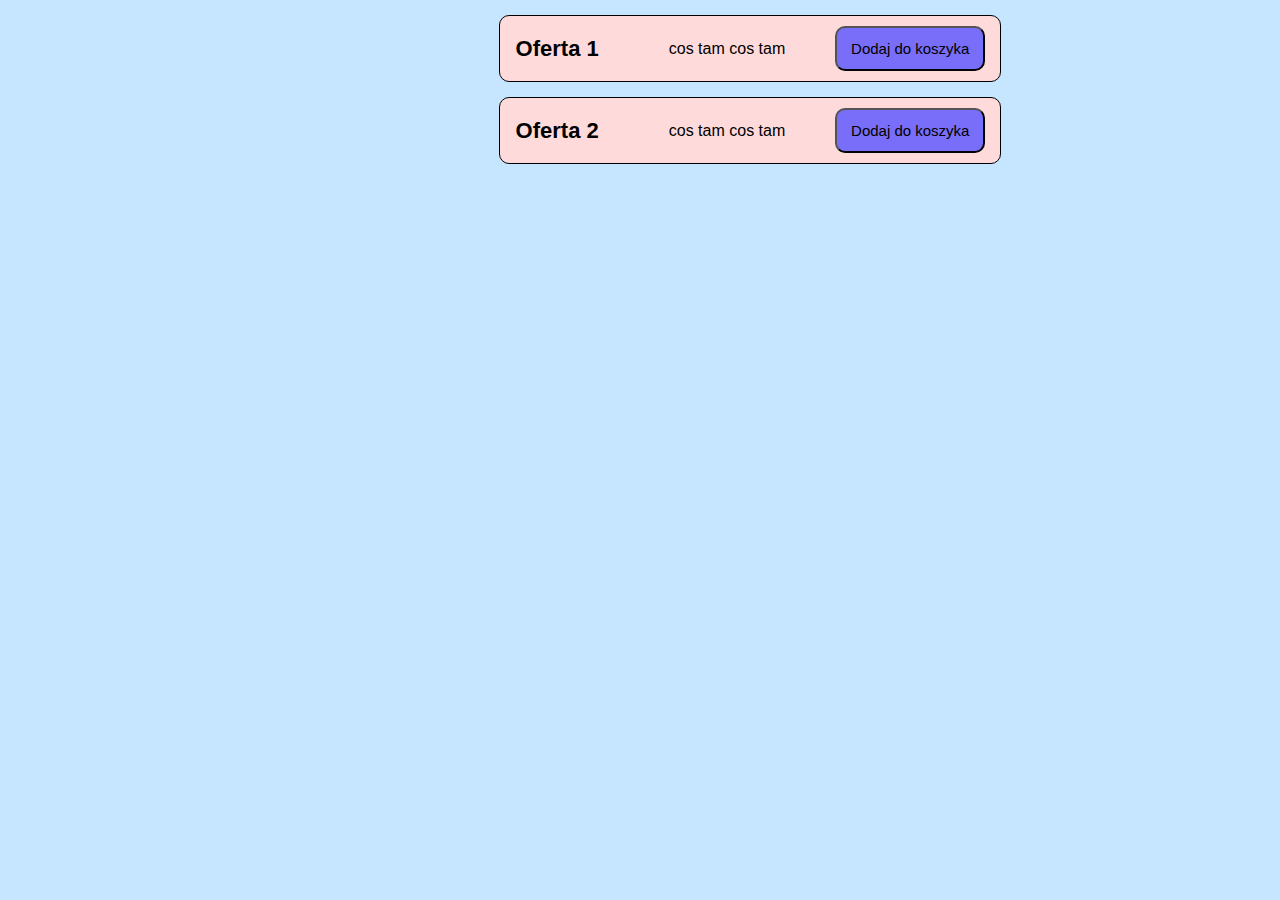
<file: index.html>
<!DOCTYPE html>
<html lang="en">
<head>
    <meta charset="UTF-8">
    <meta http-equiv="X-UA-Compatible" content="IE=edge">
    <meta name="viewport" content="width=device-width, initial-scale=1.0">
    <link rel="stylesheet" href="index.css">
    <title>Shop Cart</title>
</head>
<body id="index-body">
    <script src="app.js" defer></script>
    <noscript>You need to enable Javascript to run this app</noscript>
    <main>
        <section>
            <article id="first-offer">
                <h1 id="first-offer-h1">Oferta 1</h1>  <p>cos tam cos tam</p>
                <button id="add-item-button-first-offer">Dodaj do koszyka</button>
            </article>
            <article id="second-offer">
                <h2 id="second-offer-h2">Oferta 2</h2>  <p>cos tam cos tam</p>
                <button id="add-item-button-second-offer">Dodaj do koszyka</button>
            </article>
            <div id="cart">
                <ul id="list">
                    <button id="continue-button">Kontynuuj zakupy</button> <button class="payment-button"><a href="payment.html">Zapłać</a></button>
                </ul>
            </div>
        </section>
    </main>
</body>
</html>
</file>
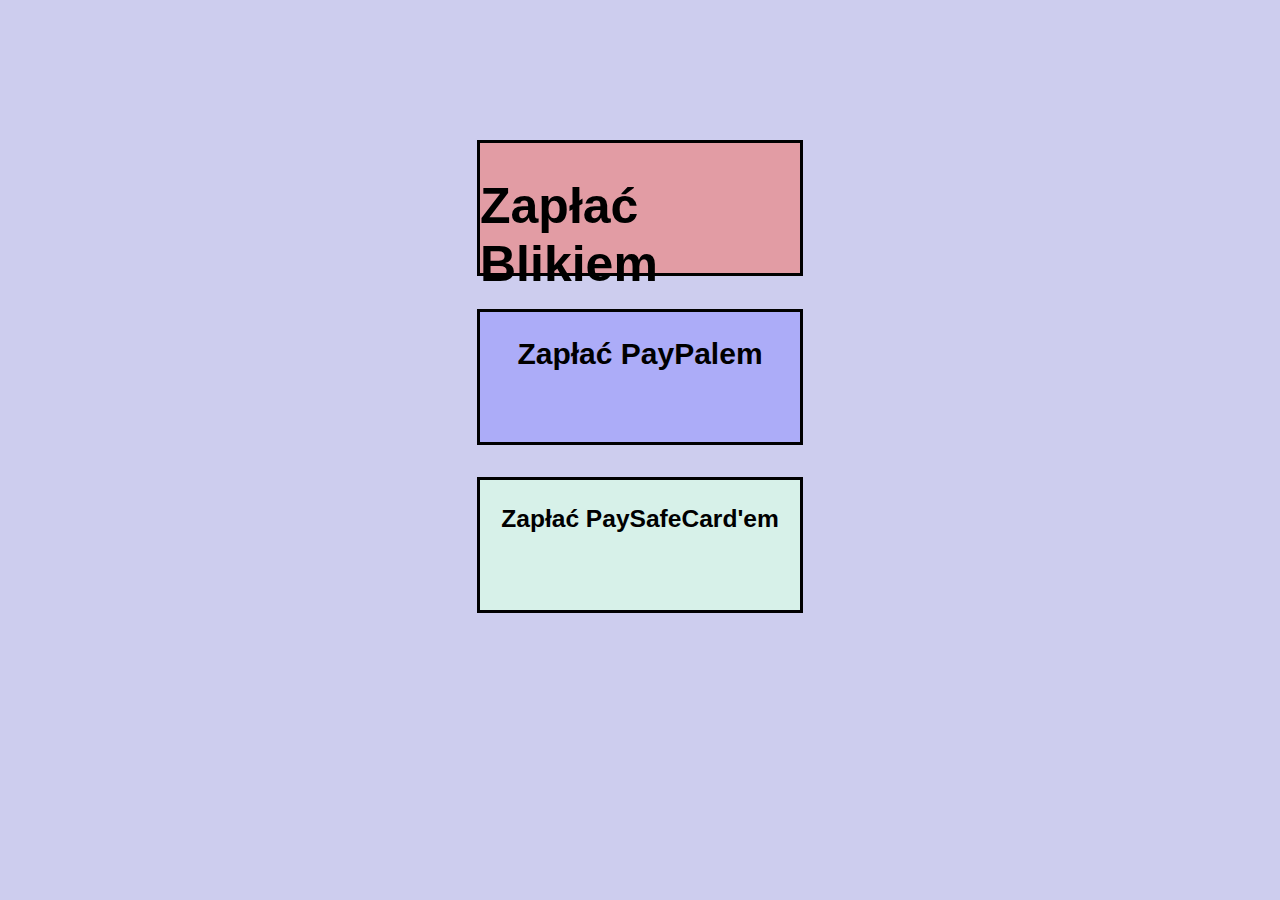
<file: payment.html>
<!DOCTYPE html>
<html lang="en">
<head>
    <meta charset="UTF-8">
    <meta http-equiv="X-UA-Compatible" content="IE=edge">
    <meta name="viewport" content="width=device-width, initial-scale=1.0">
    <title>Payment</title>
    <link rel="stylesheet" href="index.css">
</head>
<body class="payment-body">
    <main>
        <section class="payment-section">
            <article class="blik">
                <h1>Zapłać Blikiem</h1>
            </article>
            <article class="paypal">
                <h2>Zapłać PayPalem</h2>
            </article>
            <article class="psc">
                <h3>Zapłać PaySafeCard'em</h3>
            </article>
        </section>
    </main>
</body>
</html>
</file>
<file: index.css>
:root {
    --button-color: #786ef9;
    --offer-color: #ffdada;
    --body-color: #c6e6ff;
}

#index-body {
    margin: 0;
    font-family: Arial, Helvetica, sans-serif;
    display: flex;
    justify-content: center;
    background-color: var(--body-color);
}

#first-offer,
#second-offer {
    height: 65px;
    margin-left: 22%;
    width: 50%;
    margin-top: 3%;
    border: 1px solid black;
    border-radius: 10px;
    display: flex;
    justify-content: center;
    align-items: center;
    width: 500px;
    background-color: var(--offer-color);
}

#first-offer-h1,
#second-offer-h2 {
    margin-right: 14%;
    font-size: 22px;
}


#add-item-button-first-offer,
#add-item-button-second-offer {
    width: 150px;
    height: 45px;
    margin-left: 10%;
    border-radius: 10px;
    background-color: var(--button-color);
    font-size: 15px;
}

#add-item-button:hover {
    background-color: rgb(78, 76, 76);
    color: white;
}

#continue-button:hover {
    background-color: rgb(78, 76, 76);
    color: white;
}

#payment-button:hover {
    background-color: rgb(78, 76, 76);
    color: white;
}

#payment-button {
    text-decoration: none;
}

#cart {
    background-color: rgb(68, 67, 67);
    display: flex;
    justify-content: center;
    visibility: hidden;
    display: flex;
    justify-content: center;
    align-items: center;
    width: 160%;
    height: 200px;
    margin-left: -25%;
    border: 2px solid black;
    margin-top: 10%;
    border-radius: 10px;
}

#cart button {
    border-radius: 10px;
}

#cart li {
    margin-left: -230px;
}

#cart ul {
    margin-top: 8px;
}

#cart h2 {
    font-size: 25px;
    margin-bottom: 170px;
}


/* payment.html style below this line*/

.payment-body {
    font-family: Arial, Helvetica, sans-serif;
    margin: 0;
    display: flex;
    justify-content: center;
    align-items: center;
    background-color: rgba(159, 159, 223, 0.521);
}

.blik {
    font-size: 25px;
    display: flex;
    justify-content: center;
    margin-top: 43%;
    width: 320px;
    height: 130px;
    border: 3px solid black;
    background-color: rgba(233, 140, 140, 0.76);
}

.paypal {
    font-size: 20px;
    display: flex;
    justify-content: center;
    margin-top: 10%;
    width: 320px;
    height: 130px;
    border: 3px solid black;
    background-color: rgb(172, 172, 248);
}

.psc {
    font-size: 21px;
    display: flex;
    justify-content: center;
    margin-top: 10%;
    width: 320px;
    height: 130px;
    border: 3px solid black;
    background-color: rgb(215, 241, 233);
}
</file>
